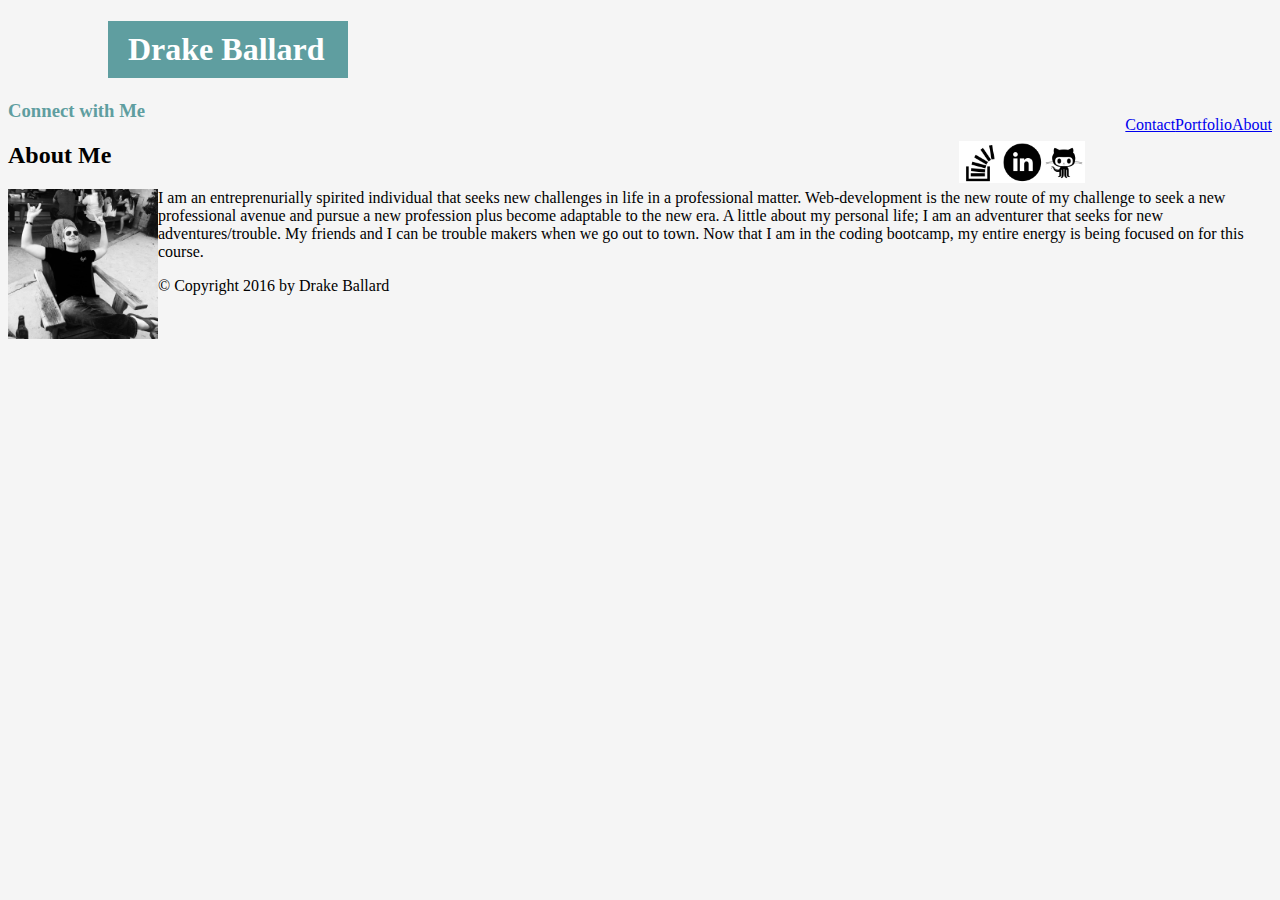
<file: index.html>
<!DOCTYPE html>
<html>
<head>
	<title>Drake Ballard</title>
	<link rel="stylesheet" type="text/css" href="assets/css/style.css">
</head>
<body>
	<header>
		<h1>Drake Ballard</h1>

	
	<div class="nav">
	<ul>
		<a href="index.html"><li>About</li></a>
		<a href="portfolio.html"><li>Portfolio</li></a>
		<a href="contact.html"><li>Contact</li></a>
	</ul>
	</div>

	<div>
		<h3>Connect with Me</h3>
		<a href="https://github.com/drakeballard">
			<img src="assets/images/github.png" alt="GitHub" style="witdh: 42px; height: 42px; border:0;">

		<a href="https://linkedin.com/in/drakeballard">
			<img src="assets/images/linkedin.png" alt="LinkedIn" style="witdh: 42px; height: 42px; border:0;">
			</a>
		<a href="http://stackoverflow.com/users/6651953/drakeballard">
			<img src="assets/images/stackoverflow.png" alt="Stack Overflow" style="witdh: 42px; height: 42px; border:0;">
			</a>
	</div>		
	
	</header>

	<h2>About Me</h2> 

	<img src="assets/images/NewProfile.jpg" alt="Profile" style="witdh: 150px; height:150px; border:0;">

	<p>I am an entreprenurially spirited individual that seeks new challenges in life in a professional matter. Web-development is the new route of my challenge to seek a new professional avenue and pursue a new profession plus become adaptable to the new era. A little about my personal life; I am an adventurer that seeks for new adventures/trouble. My friends and I can be trouble makers when we go out to town. Now that I am in the coding bootcamp, my entire energy is being focused on for this course. </p>

<footer>
	<p>&#169; Copyright 2016 by Drake Ballard</p>
</footer>
</body>
</html>
</file>
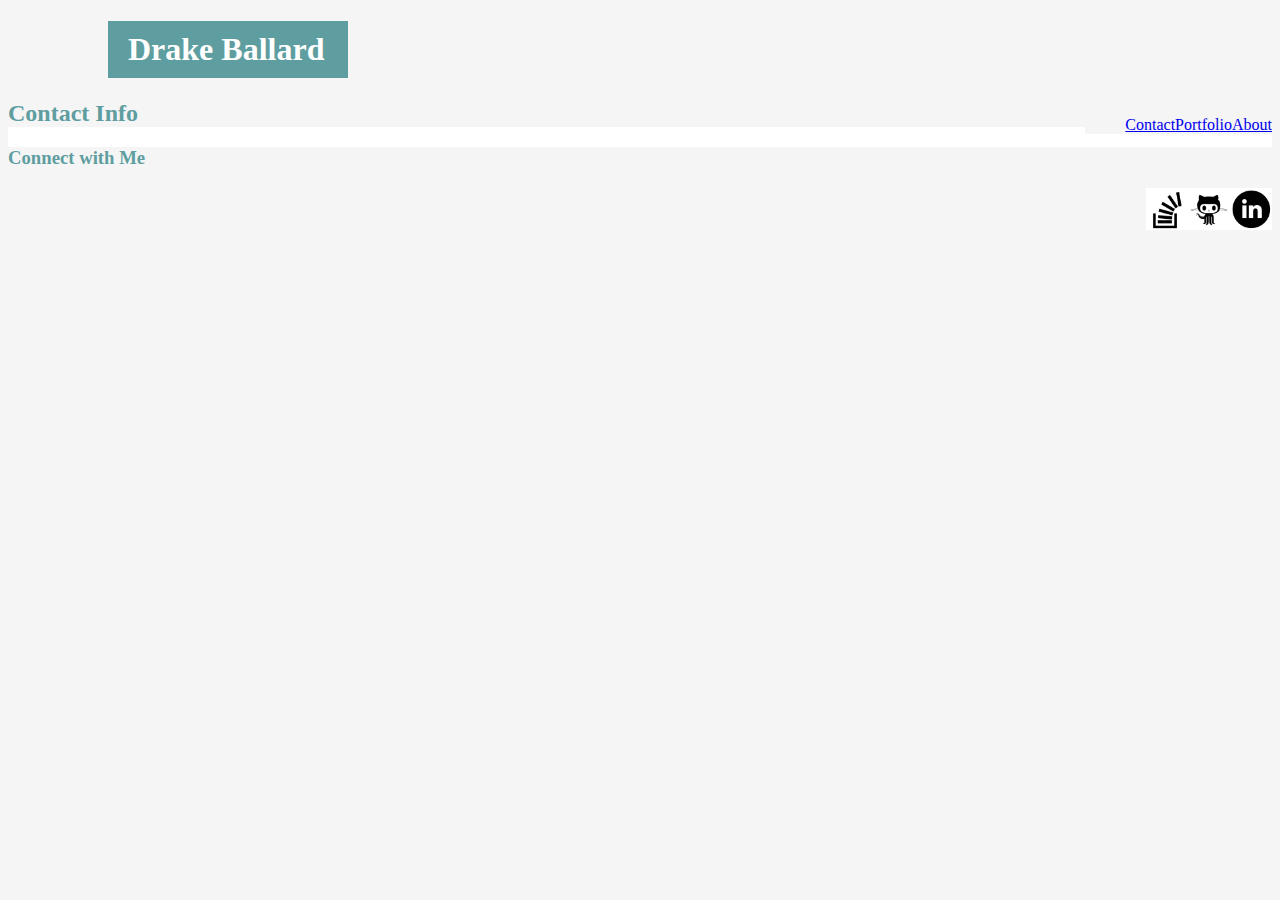
<file: contact.html>
<!DOCTYPE html>
<html>
<head>
	<title>Contact</title>
	<link rel="stylesheet" type="text/css" href="assets/css/style.css">
</head>
<body>
	<h1>Drake Ballard</h1>
	<div>
	<ul>
		<a href="index.html"><li>About</li></a>
		<a href="portfolio.html"><li>Portfolio</li></a>
		<a href="contact.html"><li>Contact</li></a>
	</ul>
	<div>
	<h2>Contact Info</h2>
	

	<h3>Connect with Me</h3>
		<!--LinkedIn, Github, Slack-->
		<a href="https://linkedin.com/in/drakeballard">
			<img src="assets/images/linkedin.png" alt="LinkedIn" style="witdh: 42px; height: 42px; border:0;">
			</a>
		<a href="https://github.com/drakeballard">
			<img src="assets/images/github.png" alt="GitHub" style="witdh: 42px; height: 42px; border:0;">
			</a>
		<a href="http://stackoverflow.com/users/6651953/drakeballard">
			<img src="assets/images/stackoverflow.png" alt="Stack Overflow" style="witdh: 42px; height: 42px; border:0;">
			</a>


</body>
</html>
</file>
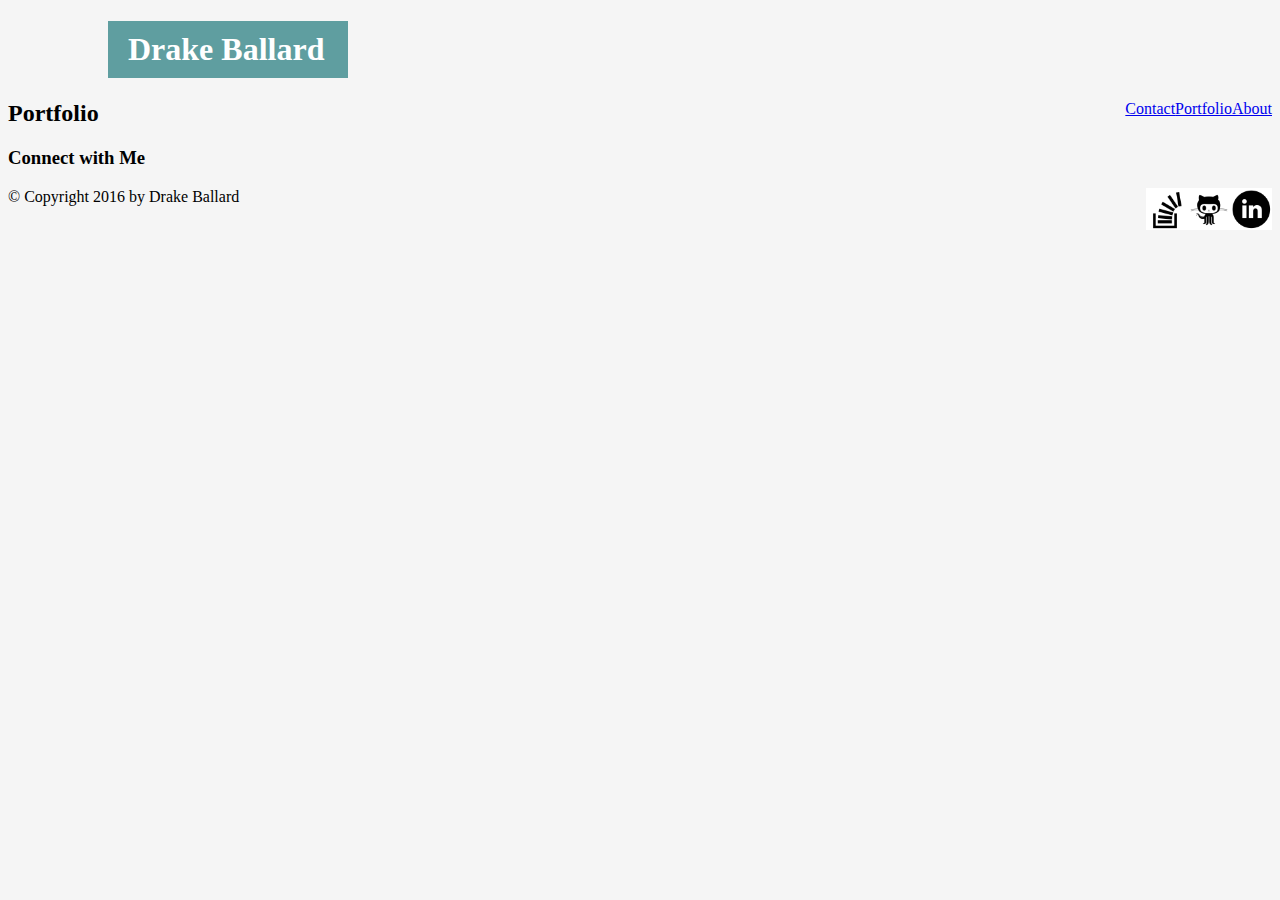
<file: portfolio.html>
<!DOCTYPE html>
<html>
<head>
	<title>Portfolio</title>
	<link rel="stylesheet" type="text/css" href="assets/css/style.css">
</head>
<body>
	<h1>Drake Ballard</h1>
	<ul>
		<a href="index.html"><li>About</li></a>
		<a href="portfolio.html"><li>Portfolio</li></a>
		<a href="contact.html"><li>Contact</li></a>
	</ul>
	<h2>Portfolio</h2>

	<h3>Connect with Me</h3>
		<!--LinkedIn, Github, Slack-->
		<a href="https://linkedin.com/in/drakeballard">
			<img src="assets/images/linkedin.png" alt="LinkedIn" style="witdh: 42px; height: 42px; border:0;">
			</a>
		<a href="https://github.com/drakeballard">
			<img src="assets/images/github.png" alt="GitHub" style="witdh: 42px; height: 42px; border:0;">
			</a>
		<a href="http://stackoverflow.com/users/6651953/drakeballard">
			<img src="assets/images/stackoverflow.png" alt="Stack Overflow" style="witdh: 42px; height: 42px; border:0;">
			</a>

<footer>
	<p>&#169; Copyright 2016 by Drake Ballard</p>
</footer>
		
</body>
</html>
</file>
<file: assets/css/style.css>
*{
	background-color: whitesmoke;
}
header {
	box-sizing: 
}
h1	{
	background-color: cadetblue;
	color: white;
	margin-left: 100px;
	padding: 10px 20px 10px 20px;
	width: 200px;
}
a {
	float: right;
}

div ul{
	color:cadetblue;
	float: right;
}

div {
	background-color: white;
	color:cadetblue;
}
img {
	background-color: white;
	box-sizing: 100px;
	float: left;
}
ul {
	list-style-type: none;
}
</file>
